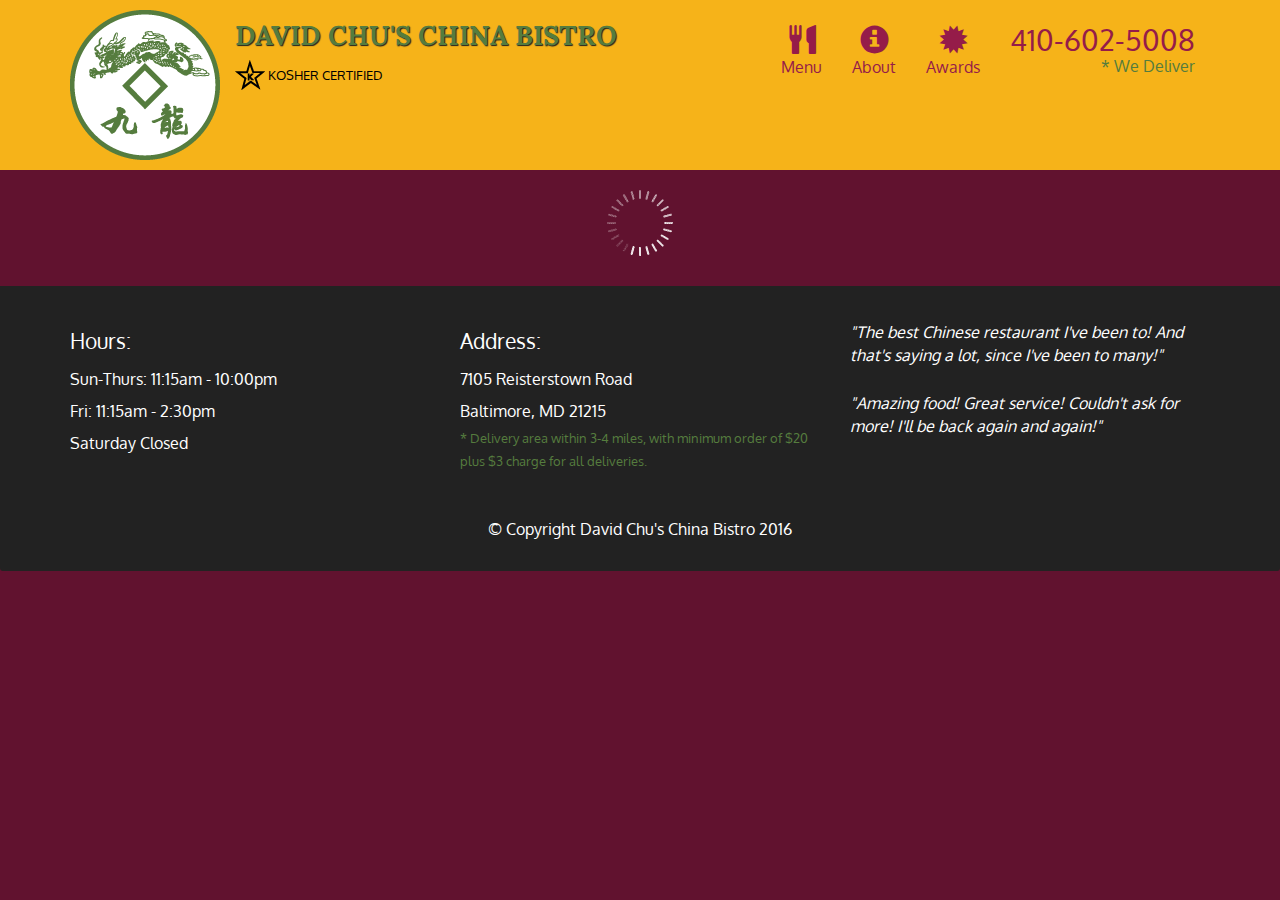
<file: module 5/index.html>
<!doctype html>
<html lang="en">
  <head>
    <meta charset="utf-8">
    <meta http-equiv="X-UA-Compatible" content="IE=edge">
    <meta name="viewport" content="width=device-width, initial-scale=1">
    <title>David Chu's China Bistro</title>
    <link rel="stylesheet" href="css/bootstrap.min.css">
    <link rel="stylesheet" href="css/styles.css">
    <link href='https://fonts.googleapis.com/css?family=Oxygen:400,300,700' rel='stylesheet' type='text/css'>
    <link href='https://fonts.googleapis.com/css?family=Lora' rel='stylesheet' type='text/css'>
  </head>
<body>
  <header>
    <nav id="header-nav" class="navbar navbar-default">
      <div class="container">
        <div class="navbar-header">
          <a href="index.html" class="pull-left visible-md visible-lg">
            <div id="logo-img" alt="Logo image"></div>
          </a>

          <div class="navbar-brand">
            <a href="index.html"><h1>David Chu's China Bistro</h1></a>
            <p>
              <img src="images/star-k-logo.png" alt="Kosher certification">
              <span>Kosher Certified</span>
            </p>
          </div>

          <button id="navbarToggle" type="button" class="navbar-toggle collapsed" data-toggle="collapse" data-target="#collapsable-nav" aria-expanded="false">
            <span class="sr-only">Toggle navigation</span>
            <span class="icon-bar"></span>
            <span class="icon-bar"></span>
            <span class="icon-bar"></span>
          </button>
        </div>
        
        <div id="collapsable-nav" class="collapse navbar-collapse">
           <ul id="nav-list" class="nav navbar-nav navbar-right">
            <li id="navHomeButton" class="visible-xs active">
              <a href="index.html">
                <span class="glyphicon glyphicon-home"></span> Home</a>
            </li>
            <li id="navMenuButton">
              <a href="#" onclick="$dc.loadMenuCategories();">
                <span class="glyphicon glyphicon-cutlery"></span><br class="hidden-xs"> Menu</a>
            </li>
            <li>
              <a href="#">
                <span class="glyphicon glyphicon-info-sign"></span><br class="hidden-xs"> About</a>
            </li>
            <li>
              <a href="#">
                <span class="glyphicon glyphicon-certificate"></span><br class="hidden-xs"> Awards</a>
            </li>
            <li id="phone" class="hidden-xs">
              <a href="tel:410-602-5008">
                <span>410-602-5008</span></a><div>* We Deliver</div>
            </li>
          </ul><!-- #nav-list -->
        </div><!-- .collapse .navbar-collapse -->
      </div><!-- .container -->
    </nav><!-- #header-nav -->
  </header>

  <div id="call-btn" class="visible-xs">
    <a class="btn" href="tel:410-602-5008">
    <span class="glyphicon glyphicon-earphone"></span>
    410-602-5008
    </a>
  </div>
  <div id="xs-deliver" class="text-center visible-xs">* We Deliver</div>

  <div id="main-content" class="container"></div>

  <footer class="panel-footer">
    <div class="container">
      <div class="row">
        <section id="hours" class="col-sm-4">
          <span>Hours:</span><br>
          Sun-Thurs: 11:15am - 10:00pm<br>
          Fri: 11:15am - 2:30pm<br>
          Saturday Closed
          <hr class="visible-xs">
        </section>
        <section id="address" class="col-sm-4">
          <span>Address:</span><br>
          7105 Reisterstown Road<br>
          Baltimore, MD 21215
          <p>* Delivery area within 3-4 miles, with minimum order of $20 plus $3 charge for all deliveries.</p>
          <hr class="visible-xs">
        </section>
        <section id="testimonials" class="col-sm-4">
          <p>"The best Chinese restaurant I've been to! And that's saying a lot, since I've been to many!"</p>
          <p>"Amazing food! Great service! Couldn't ask for more! I'll be back again and again!"</p>
        </section>
      </div>
      <div class="text-center">&copy; Copyright David Chu's China Bistro 2016</div>
    </div>
  </footer>

  <!-- jQuery (Bootstrap JS plugins depend on it) -->
  <script src="js/jquery-2.1.4.min.js"></script>
  <script src="js/bootstrap.min.js"></script>
  <script src="js/ajax-utils.js"></script>
  <script src="js/script.js"></script>
</body>
</html>
</file>
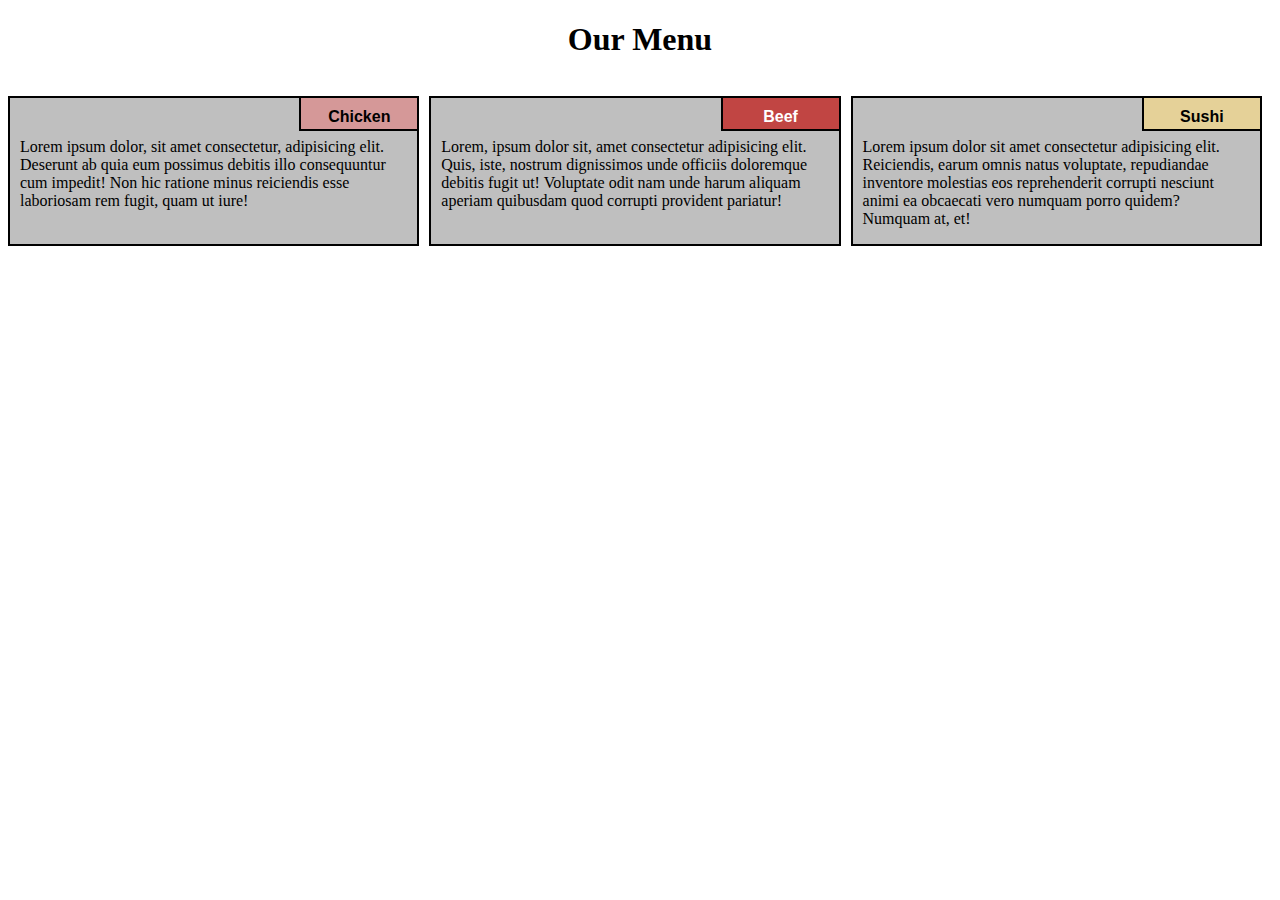
<file: module2-solution/index.html>
<!DOCTYPE html>
<html lang="en">
<head>
	<meta charset="UTF-8">
	<meta name="viewport" content="width=device-width, initial-scale=1.0">
	 <link rel="stylesheet" href="css/style.css">
	<title>Responsive Layout</title>



</head>
<body>
	<div class="row">
	<h1>Our Menu</h1>
  <div class="col-lg-4 col-md-6 col-sm-12" id="container">
    <p>Lorem ipsum dolor, sit amet consectetur, adipisicing elit. Deserunt ab quia eum possimus debitis illo consequuntur cum impedit! Non hic ratione minus reiciendis esse laboriosam rem fugit, quam ut iure!</p>
  	<p id="p1">Chicken</p>

  	</div>

  

  <div class="col-lg-4 col-md-6 col-sm-12" id="container"><p>Lorem, ipsum dolor sit, amet consectetur adipisicing elit. Quis, iste, nostrum dignissimos unde officiis doloremque debitis fugit ut! Voluptate odit nam unde harum aliquam aperiam quibusdam quod corrupti provident pariatur!</p>

  	<p id="p2">Beef</p>

  </div>

  <div class="col-lg-4 col-md-12 col-sm-12" id="container"><p>Lorem ipsum dolor sit amet consectetur adipisicing elit. Reiciendis, earum omnis natus voluptate, repudiandae inventore molestias eos reprehenderit corrupti nesciunt animi ea obcaecati vero numquam porro quidem? Numquam at, et!</p>

  	<p  id="p3">Sushi</p>

  </div>

	</div>	

</body>
</html>
</file>
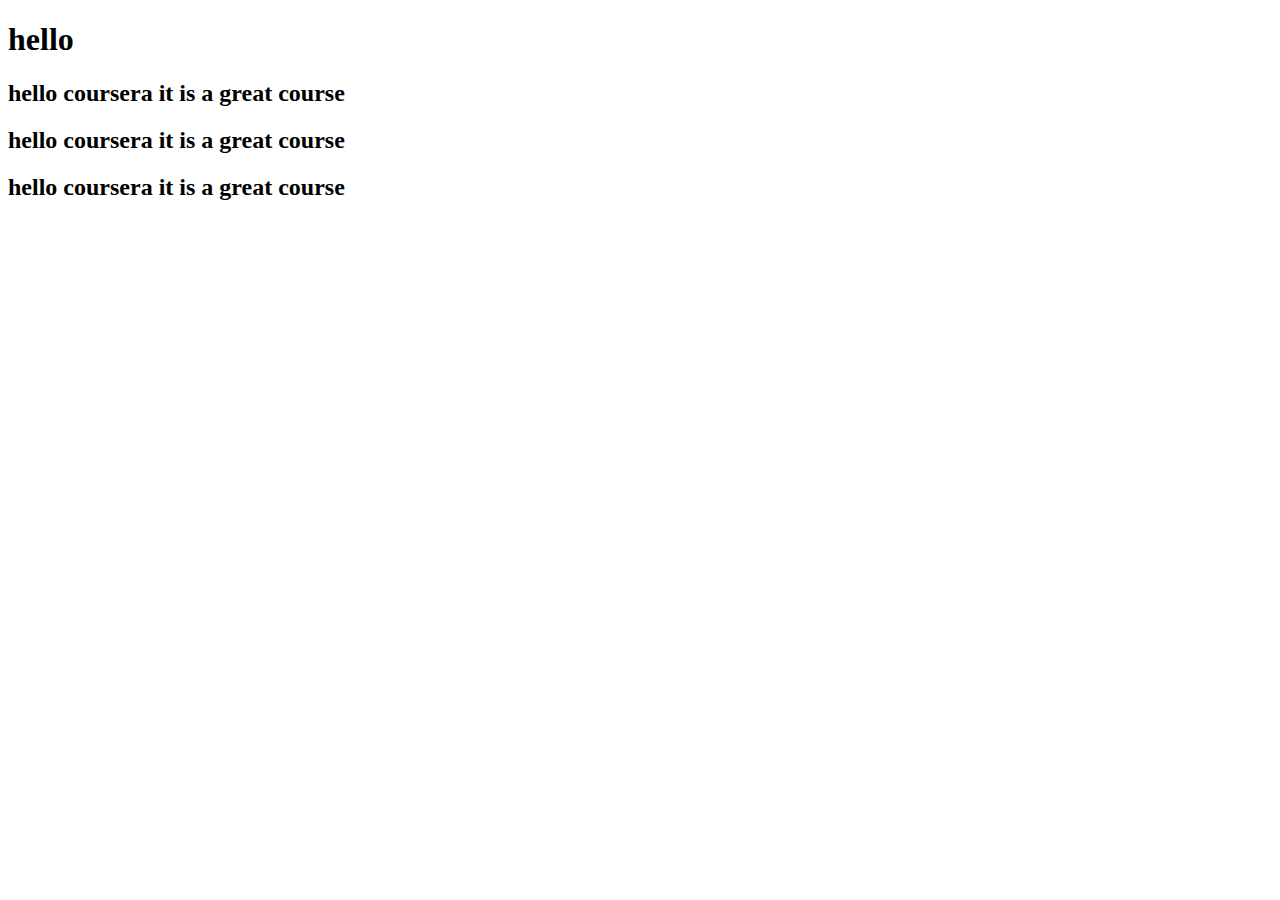
<file: site/index.html>
<!DOCTYPE html>
<html lang="en">
<head>
    <meta charset="UTF-8">
    <meta http-equiv="X-UA-Compatible" content="IE=edge">
    <title>Document</title>
</head>
<body>
    <h1>hello</h1>
    <h2> hello coursera it is a great course</h2>
    <h2> hello coursera it is a great course</h2>
    <h2> hello coursera it is a great course</h2>
</body>
</html>
</file>
<file: module 5/css/styles.css>
body {
  font-size: 16px;
  color: #fff;
  background-color: #61122f;
  font-family: 'Oxygen', sans-serif;
}

/** HEADER **/
#header-nav {
  background-color: #f6b319;
  border-radius: 0;
  border: 0;
}

#logo-img {
  background: url('../images/restaurant-logo_large.png') no-repeat;
  width: 150px;
  height: 150px;
  margin: 10px 15px 10px 0;
}

.navbar-brand {
  padding-top: 25px;
}
.navbar-brand h1 { /* Restaurant name */
  font-family: 'Lora', serif;
  color: #557c3e;
  font-size: 1.5em;
  text-transform: uppercase;
  font-weight: bold;
  text-shadow: 1px 1px 1px #222;
  margin-top: 0;
  margin-bottom: 0;
  line-height: .75;
}
.navbar-brand a:hover, .navbar-brand a:focus {
  text-decoration: none;
}
.navbar-brand p { /* Kosher cert */
  color: #000;
  text-transform: uppercase;
  font-size: .7em;
  margin-top: 15px;
}
.navbar-brand p span { /* Star-K */
  vertical-align: middle;
}

#nav-list {
  margin-top: 10px;
}
#nav-list a {
  color: #951C49;
  text-align: center;
}
#nav-list a:hover {
  background: #E7E7E7;
}
#nav-list a span {
  font-size: 1.8em;
}

#phone {
  margin-top: 5px;
}
#phone a { /* Phone number */
  text-align: right;
  padding-bottom: 0;
}
#phone div { /* We Deliver */
  color: #557c3e;
  text-align: right;
  padding-right: 15px;
}

.navbar-header button.navbar-toggle, .navbar-header .icon-bar {
  border: 1px solid #61122f;
}
.navbar-header button.navbar-toggle {
  clear: both;
  margin-top: -30px;
}
/* END HEADER */

/* FOOTER */
.panel-footer {
  margin-top: 30px;
  padding-top: 35px;
  padding-bottom: 30px;
  background-color: #222;
  border-top: 0;
}
.panel-footer div.row {
  margin-bottom: 35px;
}
#hours, #address {
  line-height: 2;
}
#hours > span, #address > span {
  font-size: 1.3em;
}
#address p {
  color: #557c3e;
  font-size: .8em;
  line-height: 1.8;
}
#testimonials {
  font-style: italic;
}
#testimonials p:nth-child(2) {
  margin-top: 25px;
}
/* END FOOTER */



/* HOME PAGE */
.container .jumbotron {
  box-shadow: 0 0 50px #3F0C1F;
  border: 2px solid #3F0C1F;
}

#menu-tile, #specials-tile, #map-tile {
  height: 250px;
  width: 100%;
  margin-bottom: 15px;
  position: relative;
  border: 2px solid #3F0C1F;
  overflow: hidden;
}
#menu-tile:hover, #specials-tile:hover, #map-tile:hover {
  box-shadow: 0 1px 5px 1px #cccccc;
}
#menu-tile {
  background: url('../images/menu-tile.jpg') no-repeat;
  background-position: center;
}
#specials-tile {
  background: url('../images/specials-tile.jpg') no-repeat;
  background-position: center;
}
#menu-tile span, #specials-tile span, #map-tile span {
  position: absolute;
  bottom: 0;
  right: 0;
  width: 100%;
  text-align: center;
  font-size: 1.6em;
  text-transform: uppercase;
  background-color: #000;
  color: #fff;
  opacity: .8;
}
/* END HOME PAGE */

/* MENU CATEGORIES PAGE */
.category-tile { 
  position: relative;
  border: 2px solid #3F0C1F;
  overflow: hidden;
  width: 200px;
  height: 200px;
  margin: 0 auto 15px;
}
.category-tile span {
  position: absolute;
  bottom: 0;
  right: 0;
  width: 100%;
  text-align: center;
  font-size: 1.2em;
  text-transform: uppercase;
  background-color: #000;
  color: #fff;
  opacity: .8;
}
.category-tile:hover {
  box-shadow: 0 1px 5px 1px #cccccc;
}

#menu-categories-title + div {
  margin-bottom: 50px;
}
/* END MENU CATEGORIES PAGE */

/* SINGLE CATEGORY PAGE */
.menu-item-tile {
  margin-bottom: 25px;
}
.menu-item-tile hr {
  width: 80%;
}
.menu-item-tile .menu-item-price {
  font-size: 1.1em;
  text-align: right;
  margin-top: -15px;
  margin-right: -15px;
}
.menu-item-tile .menu-item-price span {
  font-size: .6em;
}
.menu-item-photo {
  position: relative;
  border: 2px solid #3F0C1F; 
  overflow: hidden;
  padding: 0;
  margin-right: -15px;
  margin-left: auto;
  margin-bottom: 20px;
  max-width: 250px;
}
.menu-item-photo div {
  position: absolute;
  bottom: 0;
  right: 0;
  width: 80px;
  background-color: #557c3e;
  text-align: center;
}
.menu-item-description {
  padding-right: 30px;
}
h3.menu-item-title {
  margin: 0 0 10px;
}
.menu-item-details {
  font-size: .9em;
  font-style: italic;
}
/* END SINGLE CATEGORY PAGE */


/********** Large devices only **********/
@media (min-width: 1200px) {
  .container .jumbotron {
    background: url('../images/jumbotron_1200.jpg') no-repeat;
    height: 675px;
  }
}

/********** Medium devices only **********/
@media (min-width: 992px) and (max-width: 1199px) {
  /* Header */
  #logo-img {
    background: url('../images/restaurant-logo_medium.png') no-repeat;
    width: 100px;
    height: 100px;
    margin: 5px 5px 5px 0;
  }
  /* End Header */

  /* Home Page */
  .container .jumbotron {
    background: url('../images/jumbotron_992.jpg') no-repeat;
    height: 558px;
  }
  /* End Home Page */
}

/********** Small devices only **********/
@media (min-width: 768px) and (max-width: 991px) {
  /* Home Page */
  .container .jumbotron {
    background: url('../images/jumbotron_768.jpg') no-repeat;
    height: 432px;
  }
  /* End Home Page */
}

/********** Extra small devices only **********/
@media (max-width: 767px) {
  /* Header */
  .navbar-brand {
    padding-top: 10px;
    height: 80px;
  }
  .navbar-brand h1 { /* Restaurant name */
    padding-top: 10px;
    font-size: 5vw; /* 1vw = 1% of viewport width */
  }
  .navbar-brand p { /* Kosher cert */
    font-size: .6em;
    margin-top: 12px;
  }
  .navbar-brand p img { /* Star-K */
    height: 20px;
  }

  #collapsable-nav a { /* Collapsed nav menu text */
    font-size: 1.2em;
  }
  #collapsable-nav a span { /* Collapsed nav menu glyph */
    font-size: 1em;
    margin-right: 5px;
  }

  #call-btn > a {
    font-size: 1.5em;
    display: block;
    margin: 0 20px;
    padding: 10px;
    border: 2px solid #fff;
    background-color: #f6b319;
    color: #951c49;
  }
  #xs-deliver {
    margin-top: 5px;
    font-size: .7em;
    letter-spacing: .1em;
    text-transform: uppercase;
  }
  /* End Header */

  /* Footer */
  .panel-footer section {
    margin-bottom: 30px;
    text-align: center;
  }
  .panel-footer section:nth-child(3) {
    margin-bottom: 0; /* margin already exists on the whole row */
  }
  .panel-footer section hr {
    width: 50%;
  }
  /* End Footer */

  /* Home Page */
  .container .jumbotron {
    margin-top: 30px;
    padding: 0;
  }
  #menu-tile, #specials-tile {
    width: 360px;
    margin: 0 auto 15px;
  }

  .menu-item-photo {
    margin-right: auto;
  }
  .menu-item-tile .menu-item-price {
    text-align: center;
  }
  .menu-item-description {
    text-align: center;;
  }
}


/********** Super extra small devices Only :-) (e.g., iPhone 4) **********/
@media (max-width: 479px) {
  /* Header */
  .navbar-brand h1 { /* Restaurant name */
    padding-top: 5px;
    font-size: 6vw;
  }
  /* End Header */
  
  /* Home page */
  #menu-tile, #specials-tile {
    width: 280px;
    margin: 0 auto 15px;
  }

  .col-xxs-12 {
    position: relative;
    min-height: 1px;
    padding-right: 15px;
    padding-left: 15px;
    float: left;
    width: 100%;
  }
}
</file>
<file: module2-solution/css/style.css>
*{
    box-sizing: border-box;
  }
  
  h1{
    text-align: center;
  }
  
  p {
    background-color: #bfbfbf;
    border: 2px solid black;
    height: 150px;
    margin-right: 10px;
    padding: 40px 10px 5px 10px;
    overflow: hidden;
  }
  
  
  #container {
    position: relative;
    
  }
  
  #p1 {
    background-color: #D59898;
    position: absolute;
    top: 0;
    right: 0;
    font-weight: bold;
    height: 35px;
    width: 120px;
    padding: 10px;
    text-align: center;
    font-family: Arial, Helvetica, sans-serif;
  
  }
  #p2 {
    background-color:#C14543 ;
    color: white;
    position: absolute;
    top: 0;
    right: 0;
    font-weight: bold;
    height: 35px;
    width: 120px;
    padding: 10px;
    text-align: center;
    font-family: Arial, Helvetica, sans-serif;
  
  }
  #p3 {
   background-color: #E5D198;
    position: absolute;
    top: 0;
    right: 0;
    font-weight: bold;
    height: 35px;
    width: 120px;
    padding: 10px;
    text-align: center;
    font-family: Arial, Helvetica, sans-serif;
  
  }
  
  
  .row {
    width: 100%;
  
  }
  
  
  /********** large **********/
  @media (min-width: 992px) {
    .col-lg-1, .col-lg-2, .col-lg-3, .col-lg-4, .col-lg-5, .col-lg-6, .col-lg-7, .col-lg-8, .col-lg-9, .col-lg-10, .col-lg-11, .col-lg-12 {
      float: left;
    }
    .col-lg-1 {
      width: 8.33%;
    }
    .col-lg-2 {
      width: 16.66%;
    }
    .col-lg-3 {
      width: 25%;
    }
    .col-lg-4 {
      width: 33.33%;
    
    }
    .col-lg-5 {
      width: 41.66%;
    }
    .col-lg-6 {
      width: 50%;
    }
    .col-lg-7 {
      width: 58.33%;
    }
    .col-lg-8 {
      width: 66.66%;
    }
    .col-lg-9 {
      width: 74.99%;
    }
    .col-lg-10 {
      width: 83.33%;
    }
    .col-lg-11 {
      width: 91.66%;
    }
    .col-lg-12 {
      width: 100%;
    }
  
    
  }
  
  /********** Medium **********/
  @media (min-width: 768px) and (max-width: 991px) {
    .col-md-1, .col-md-2, .col-md-3, .col-md-4, .col-md-5, .col-md-6, .col-md-7, .col-md-8, .col-md-9, .col-md-10, .col-md-11, .col-md-12 {
      float: left;
     
    }
    .col-md-1 {
      width: 8.33%;
    }
    .col-md-2 {
      width: 16.66%;
    }
    .col-md-3 {
      width: 25%;
    }
    .col-md-4 {
      width: 33.33%;
    }
    .col-md-5 {
      width: 41.66%;
    }
    .col-md-6 {
      width: 50%;
    }
    .col-md-7 {
      width: 58.33%;
    }
    .col-md-8 {
      width: 66.66%;
    }
    .col-md-9 {
      width: 74.99%;
    }
    .col-md-10 {
      width: 83.33%;
    }
    .col-md-11 {
      width: 91.66%;
    }
    .col-md-12 {
      width: 100%;
    }
  }
  
  /********** Mobile **********/
  @media (max-width: 767px) {
    .col-sm-1, .col-sm-2, .col-sm-3, .col-sm-4, .col-sm-5, .col-sm-6, .col-sm-7, .col-sm-8, .col-sm-9, .col-sm-10, .col-sm-11, .col-sm-12 {
      float: left;
    }
    .col-sm-1 {
      width: 8.33%;
    }
    .col-sm-2 {
      width: 16.66%;
    }
    .col-sm-3 {
      width: 25%;
    }
    .col-sm-4 {
      width: 33.33%;
    
    }
    .col-sm-5 {
      width: 41.66%;
    }
    .col-sm-6 {
      width: 50%;
    }
    .col-sm-7 {
      width: 58.33%;
    }
    .col-sm-8 {
      width: 66.66%;
    }
    .col-sm-9 {
      width: 74.99%;
    }
    .col-sm-10 {
      width: 83.33%;
    }
    .col-sm-11 {
      width: 91.66%;
    }
    .col-sm-12 {
      width: 100%;
    }
  
    
  }
</file>
